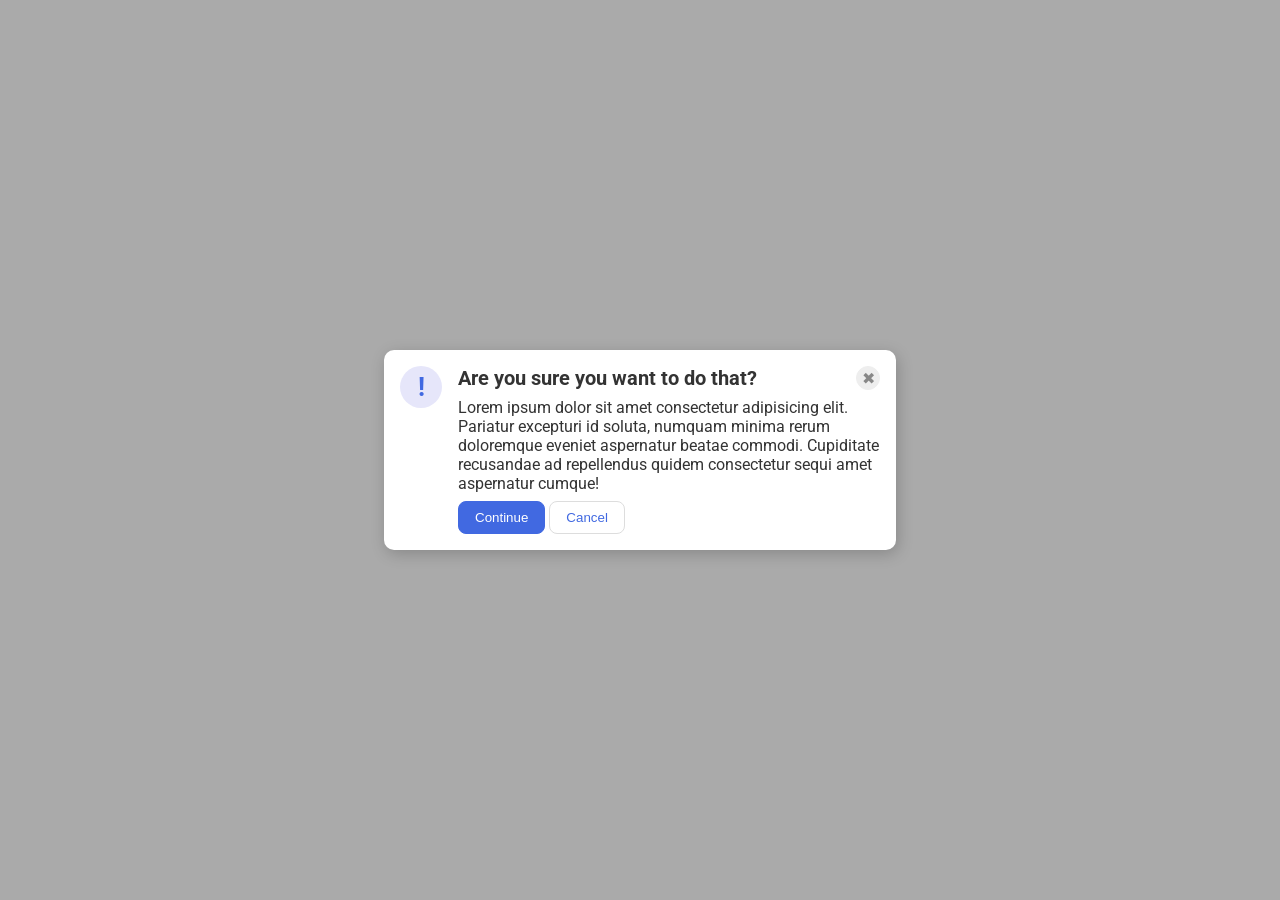
<file: foundations/flex/05-flex-modal/index.html>
<!DOCTYPE html>
<html lang="en">
  <head>
    <meta charset="UTF-8">
    <meta http-equiv="X-UA-Compatible" content="IE=edge">
    <meta name="viewport" content="width=device-width, initial-scale=1.0">
    <link rel="stylesheet" href="style.css">
    <title>Modal</title>
  </head>
  <body>
    <div class="modal">
      <div class="icon">!</div>
      <div class="content"> 
        <div class="header">Are you sure you want to do that?<button class="close-button">✖</button></div>
        <div class="text">Lorem ipsum dolor sit amet consectetur adipisicing elit. Pariatur excepturi id soluta, numquam minima rerum doloremque eveniet aspernatur beatae commodi. Cupiditate recusandae ad repellendus quidem consectetur sequi amet aspernatur cumque!</div>
        <div class="buttons">
          <button class="continue">Continue</button>
          <button class="cancel">Cancel</button>
        </div>
      </div>
    </div>
  </body>
</html>
</file>
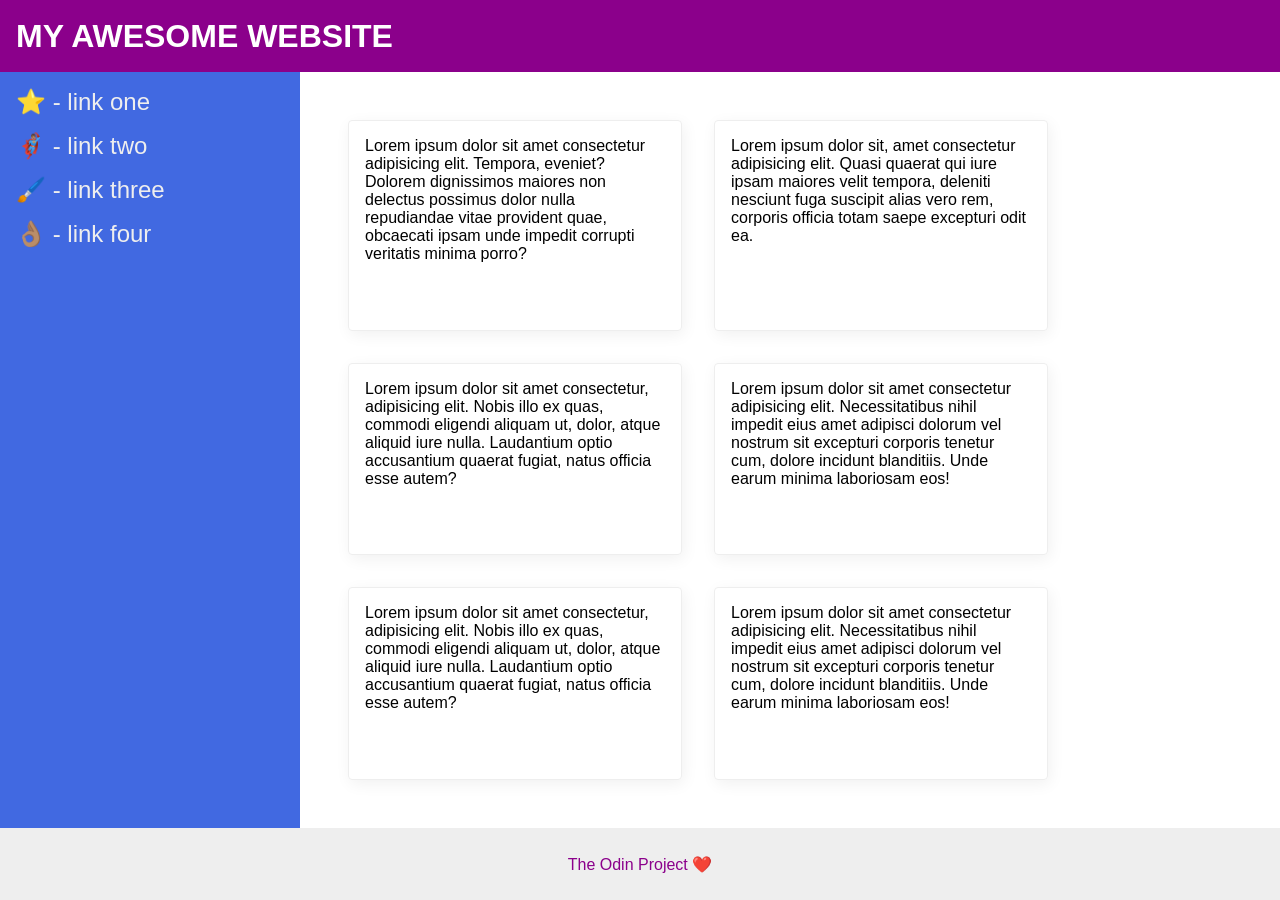
<file: foundations/flex/07-flex-layout-2/index.html>
<!DOCTYPE html>
<html lang="en">
  <head>
    <meta charset="UTF-8">
    <meta http-equiv="X-UA-Compatible" content="IE=edge">
    <meta name="viewport" content="width=device-width, initial-scale=1.0">
    <title>The Holy Grail</title>
    <link rel="stylesheet" href="style.css">
  </head>
  <body>
    <div class="header">
      MY AWESOME WEBSITE
    </div>
    <div class= "content"> 
      <div class="sidebar">
        <ul>
          <li><a href="#">⭐ - link one</a></li>
          <li><a href="#">🦸🏽‍♂️ - link two</a></li>
          <li><a href="#">🖌️ - link three</a></li>
          <li><a href="#">👌🏽 - link four</a></li>
        </ul>
      </div>
      <div class="cards">
        <div class="card">Lorem ipsum dolor sit amet consectetur adipisicing elit. Tempora, eveniet? Dolorem dignissimos maiores non delectus possimus dolor nulla repudiandae vitae provident quae, obcaecati ipsam unde impedit corrupti veritatis minima porro?</div>
        <div class="card">Lorem ipsum dolor sit, amet consectetur adipisicing elit. Quasi quaerat qui iure ipsam maiores velit tempora, deleniti nesciunt fuga suscipit alias vero rem, corporis officia totam saepe excepturi odit ea.</div>
        <div class="card">Lorem ipsum dolor sit amet consectetur, adipisicing elit. Nobis illo ex quas, commodi eligendi aliquam ut, dolor, atque aliquid iure nulla. Laudantium optio accusantium quaerat fugiat, natus officia esse autem?</div>
        <div class="card">Lorem ipsum dolor sit amet consectetur adipisicing elit. Necessitatibus nihil impedit eius amet adipisci dolorum vel nostrum sit excepturi corporis tenetur cum, dolore incidunt blanditiis. Unde earum minima laboriosam eos!</div>
        <div class="card">Lorem ipsum dolor sit amet consectetur, adipisicing elit. Nobis illo ex quas, commodi eligendi aliquam ut, dolor, atque aliquid iure nulla. Laudantium optio accusantium quaerat fugiat, natus officia esse autem?</div>
        <div class="card">Lorem ipsum dolor sit amet consectetur adipisicing elit. Necessitatibus nihil impedit eius amet adipisci dolorum vel nostrum sit excepturi corporis tenetur cum, dolore incidunt blanditiis. Unde earum minima laboriosam eos!</div>
        </div>
    </div>
    <div class="footer">
      The Odin Project ❤️
    </div>
  </body>
</html>
</file>
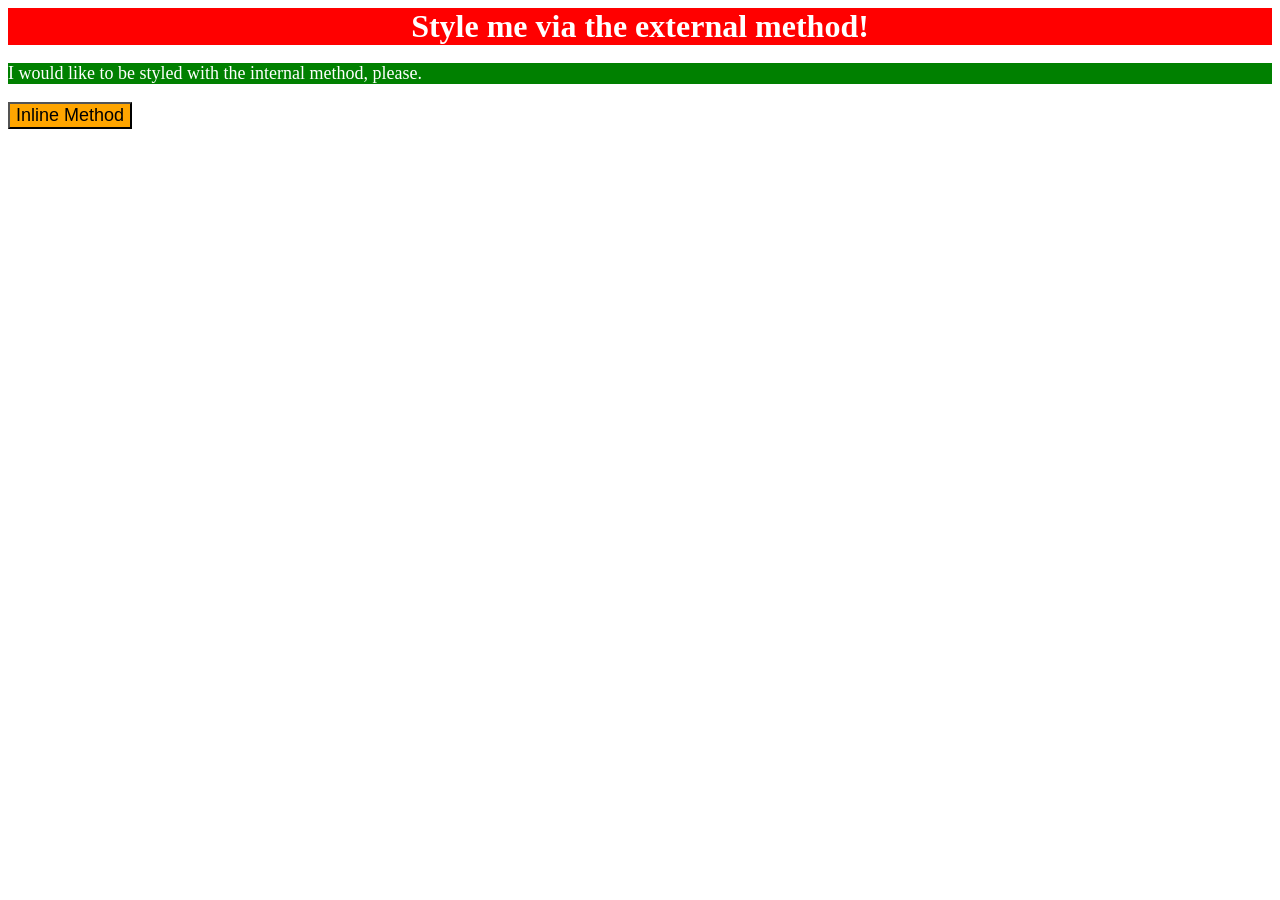
<file: foundations/intro-to-css/01-css-methods/index.html>
<!DOCTYPE html>
<html lang="en">
  <head>
    <meta charset="UTF-8">
    <meta http-equiv="X-UA-Compatible" content="IE=edge">
    <meta name="viewport" content="width=device-width, initial-scale=1.0">
    <link rel="stylesheet" href="style.css">
    <title>Methods for Adding CSS</title>
    <style>
      p{
        background-color: green;
        color: white;
        font-size: 18px;
      }
    </style>
  </head>
  <body>
    <div>Style me via the external method!</div>
    <p>I would like to be styled with the internal method, please.</p>
    <button style="background-color: orange; font-size: 18px;">Inline Method</button>
  </body>
</html>
</file>
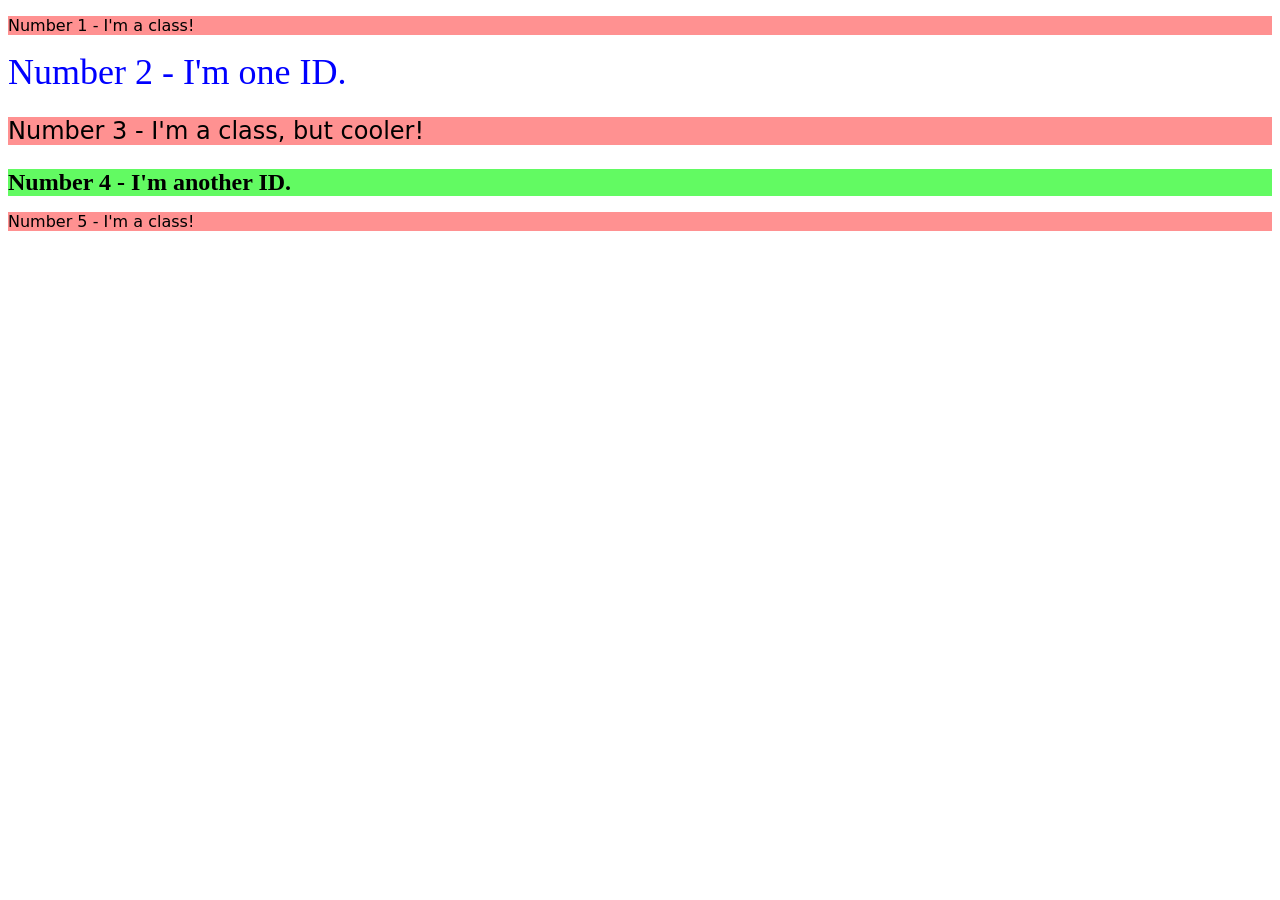
<file: foundations/intro-to-css/02-class-id-selectors/index.html>
<!DOCTYPE html>
<html lang="en">
  <head>
    <meta charset="UTF-8">
    <meta http-equiv="X-UA-Compatible" content="IE=edge">
    <meta name="viewport" content="width=device-width, initial-scale=1.0">
    <title>Class and ID Selectors</title>
    <link rel="stylesheet" href="style.css">
  </head>
  <body>
    <p class="red_trans">Number 1 - I'm a class!</p>
    <div id="blue_tx">Number 2 - I'm one ID.</div>
    <p class="red_trans big">Number 3 - I'm a class, but cooler!</p>
    <div id="green_trans">Number 4 - I'm another ID.</div>
    <p class="red_trans">Number 5 - I'm a class!</p>
  </body>
</html>
</file>
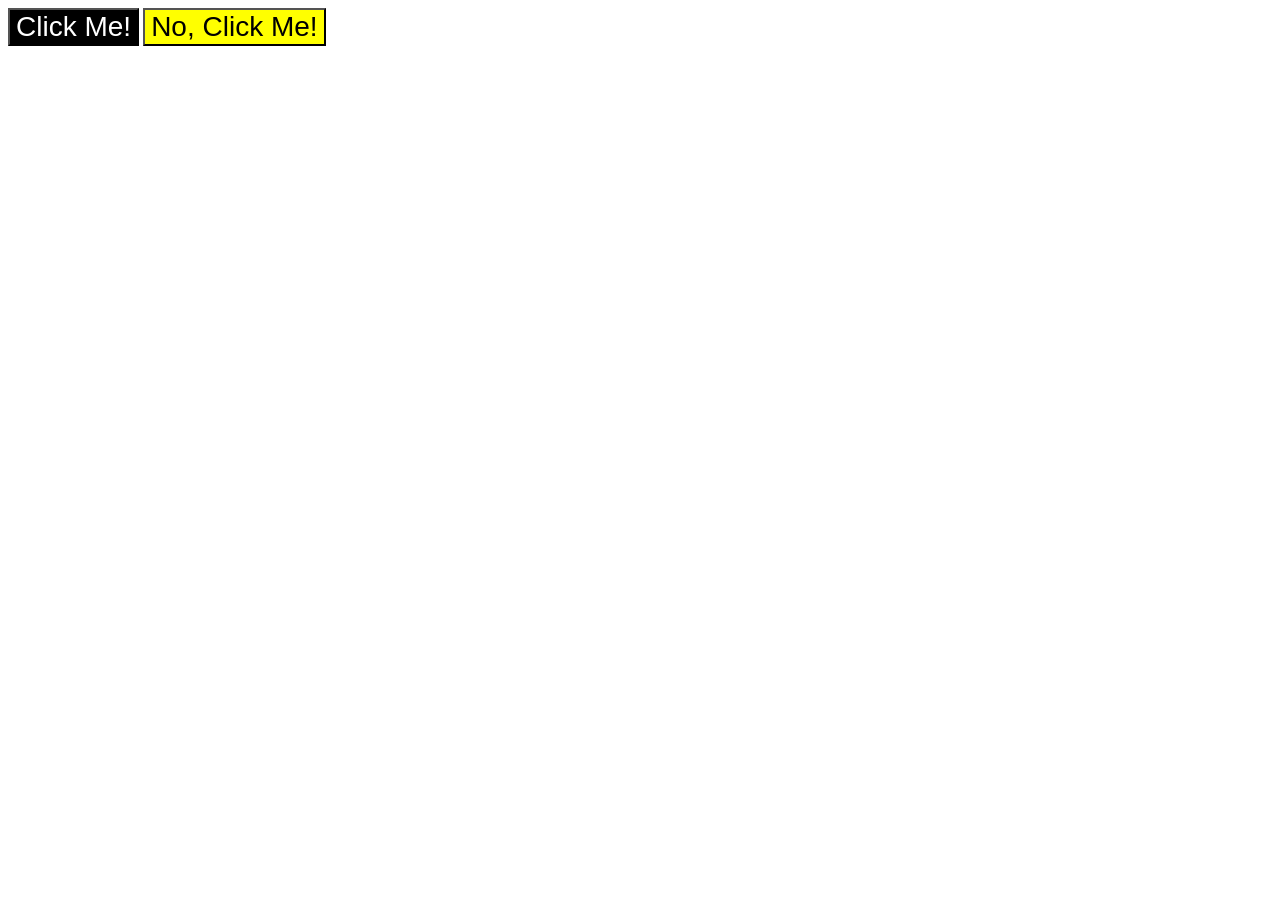
<file: foundations/intro-to-css/03-grouping-selectors/index.html>
<!DOCTYPE html>
<html lang="en">
  <head>
    <meta charset="UTF-8">
    <meta http-equiv="X-UA-Compatible" content="IE=edge">
    <meta name="viewport" content="width=device-width, initial-scale=1.0">
    <title>Grouping Selectors</title>
    <link rel="stylesheet" href="style.css">
  </head>
  <body>
    <button  class="black">Click Me!</button>
    <button class="yellow">No, Click Me!</button>
  </body>
</html>
</file>
<file: foundations/flex/05-flex-modal/style.css>
@import url('https://fonts.googleapis.com/css2?family=Roboto:wght@400;700&display=swap');

html, body {
  height: 100%;
}

body {
  font-family: Roboto, sans-serif;
  margin: 0;
  background: #aaa;
  color: #333;
  /* I'll give you this one for free lol */
  display: flex;
  align-items: center;
  justify-content: center;
}

.modal {
  background: white;
  width: 480px;
  border-radius: 10px;
  box-shadow: 2px 4px 16px rgba(0,0,0,.2);
  display:flex;
  padding:16px;
  gap:16px;
}


.content{
  display: flex;
  flex-direction:column;
  justify-content: flex-start;
  gap:8px;
}
.header{
  font-weight:700;
  font-size: 20px;
  display:flex;
  justify-content: space-between;
}
.icon {
  color: royalblue;
  font-size: 26px;
  font-weight: 700;
  background: lavender;
  width: 42px;
  height: 42px;
  border-radius: 50%;
  display: flex;
  align-items: center;
  justify-content: center;
  flex-shrink:0;
}

.close-button {
  background: #eee;
  border-radius: 50%;
  color: #888;
  font-weight: 400;
  font-size: 16px;
  height: 24px;
  width: 24px;
  display: flex;
  align-items: center;
  justify-content: center;
  border: 1px solid #eee;
  padding: 0;
}

button {
  cursor: pointer;
  padding: 8px 16px;
  border-radius: 8px;
}

button.continue {
  background: royalblue;
  border: 1px solid royalblue;
  color: white;
}

button.cancel {
  background: white;
  border: 1px solid #ddd;
  color: royalblue;
}
</file>
<file: foundations/flex/07-flex-layout-2/style.css>
body {
  font-family: -apple-system, BlinkMacSystemFont, 'Segoe UI', Roboto, Oxygen, Ubuntu, Cantarell, 'Open Sans', 'Helvetica Neue', sans-serif;
  margin: 0;
  min-height: 100vh;
  display:flex;
  flex-direction:column;

}

.header {
  height: 72px;
  background: darkmagenta;
  color: white;
  flex-shrink:0;
  padding: 0 16px;
  font-size:32px;
  font-weight:900;
  align-items:center;
  display:flex;
}
.content {
  flex: 1 1;
  display: flex;
}
.footer {
  height: 72px;
  background: #eee;
  color: darkmagenta;
  display:flex;
  flex-shrink:0;
  justify-content:center;
  align-items:center;
}

.sidebar {
  width: 300px;
  background: royalblue;
  box-sizing: border-box;
  display:flex;
  flex-direction: column;
  justify-content: flex-start;
  flex-shrink:0;
}

ul{
  list-style: none;
  display:flex;
  flex-direction:column;
  gap:16px;
  align-items: flex-start;
  padding-left:16px
}
a{
  text-decoration:none;
  color:#eee;
  font-size:24px;
}

.cards{
  display: flex;
  flex-wrap: wrap;
  padding: 48px;
  gap: 32px;
}
.card {
  border: 1px solid #eee;
  box-shadow: 2px 4px 16px rgba(0,0,0,.06);
  border-radius: 4px;
  width:300px;
  padding:16px;
}
</file>
<file: foundations/intro-to-css/01-css-methods/style.css>
div{
    background-color: red;
    color: white;
    font-size: 32px;
    text-align: center;
    font-weight: 700;
}
</file>
<file: foundations/intro-to-css/02-class-id-selectors/style.css>
.red_trans{
    background-color:rgba(255, 41, 41, 0.514);
    font-family:"Verdana", "DejaVu Sans", sans-serif;
}

.big{
    font-size: 24px;
}

#blue_tx{
    color:blue;
    font-size:36px;
}

#green_trans{
    background-color: rgba(22, 248, 22, 0.671);
    font-weight: 700;
    font-size:24px;
}
</file>
<file: foundations/intro-to-css/03-grouping-selectors/style.css>
.black,
.yellow{
    font-size: 28px;
    font-family:"Helvetica","Times New Roman", sans-serif;
}

.black{
    background-color: black;
    color: white;
}

.yellow{
    background-color: yellow;
}
</file>
